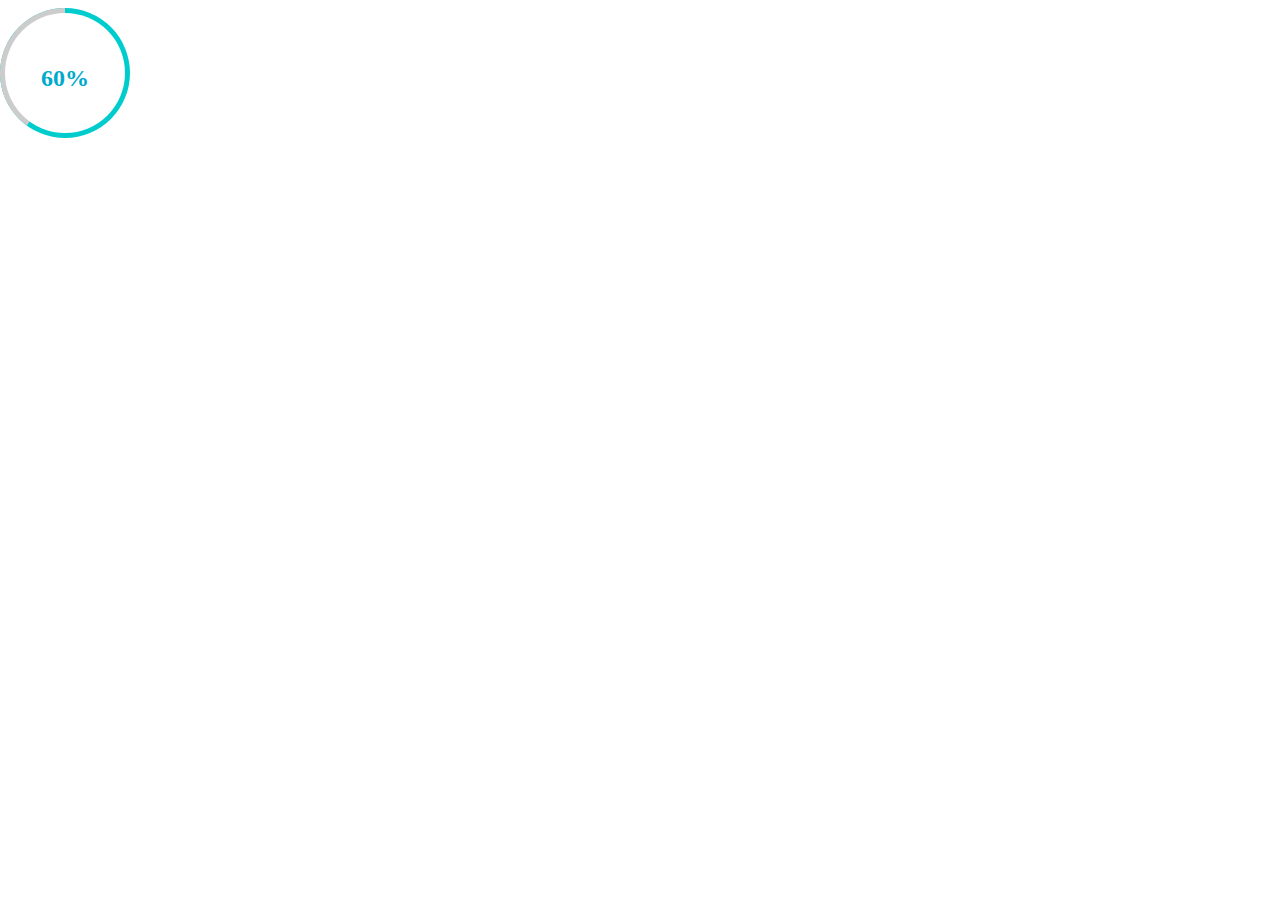
<file: web/demo.html>
<!doctype html>
<html>
<head>
<meta charset="utf-8">
<title>进度条</title>
<script src="assets/js/jquery.min.js"></script>
</head>
<style>
.circle {
			width: 130px;
			height: 130px;
			position: absolute;
			border-radius: 50%;
			background: #00ccce;
		}
		.pie_left, .pie_right {
			width:130px; 
			height:130px;
			position: absolute;
			top: 0;left: 0;
		}
		.left, .right {
			width:130px; 
			height:130px;
			background:#ccc;
			border-radius: 50%;
			position: absolute;
			top: 0;
			left: 0;
		}
		.pie_right, .right {
			clip:rect(0,auto,auto,65px);
		}
		.pie_left, .left {
			clip:rect(0,65px,auto,0);
		}
		.mask {
			width: 120px;
			height: 120px;
			border-radius: 50%;
			left: 5px;
			top: 5px;
			background: #FFF;
			position: absolute;
			text-align: center;
			line-height: 130px;
			font-size: 24px;
			font-weight: bold;
			color: #00aacc;
		}

</style>
<script>
	$(function() {
			$('.circle').each(function(index, el) {
				var num = $(this).find('span').text() * 3.6;
				if (num<=180) {
					$(this).find('.right').css('transform', "rotate(" + num + "deg)");
				} else {
					$(this).find('.right').css('transform', "rotate(180deg)");
					$(this).find('.left').css('transform', "rotate(" + (num - 180) + "deg)");
				};
			});

		});
</script>
<body>

    <div class="circle" style="left:0">
		<div class="pie_left"><div class="left"></div></div>
		<div class="pie_right"><div class="right"></div></div>
		<div class="mask"><span>60</span>%</div>
	</div>
	
</body>
</html>
</file>
